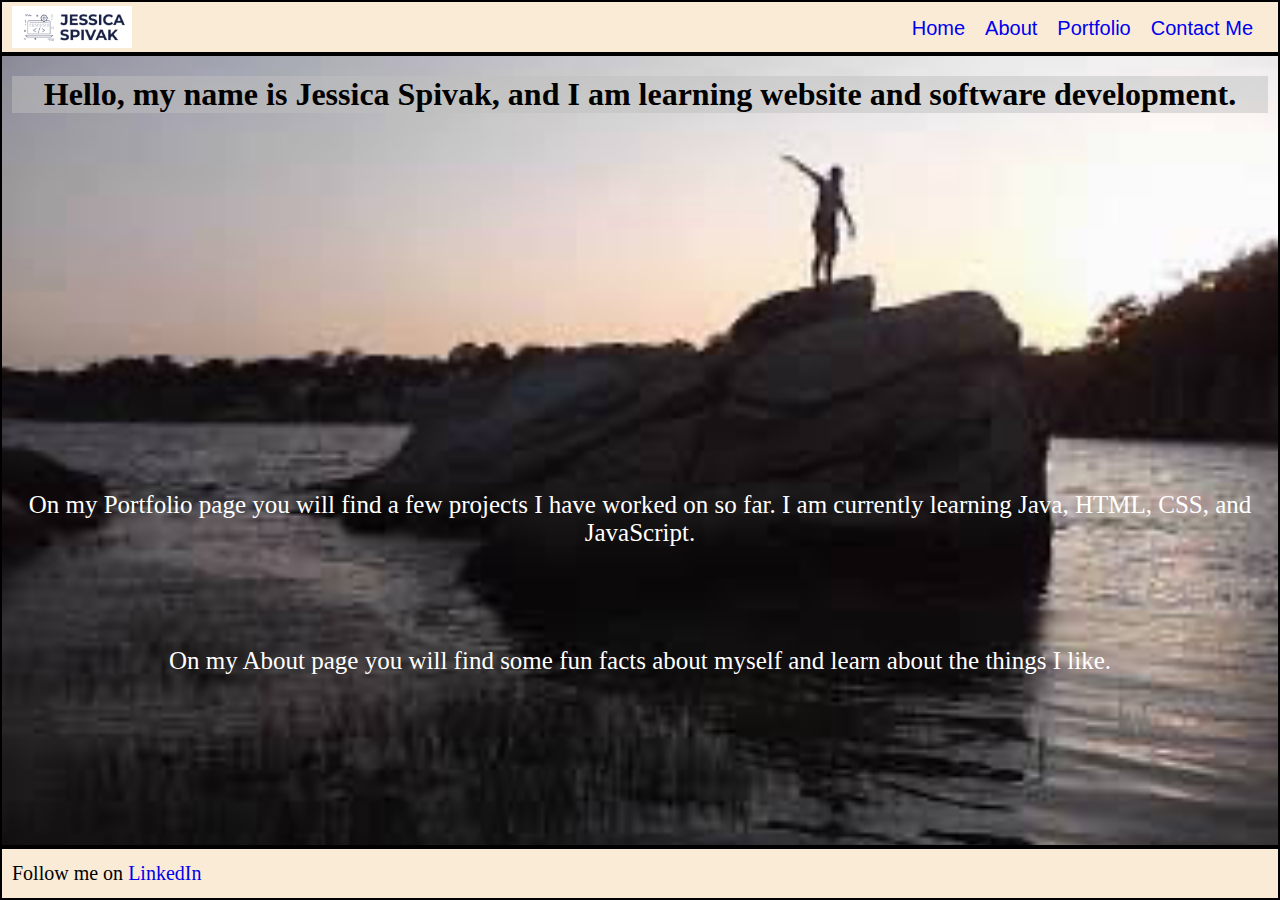
<file: index.html>
<!DOCTYPE html>
<html lang="en">
<head>
    <meta charset="UTF-8">
    <meta http-equiv="X-UA-Compatible" content="IE=edge">
    <meta name="viewport" content="width=device-width, initial-scale=1.0">
    <link rel="stylesheet" href="style.css">
    <title>Jessica's Website</title>
</head>
<body>
    <header>
        <div class="box-logo">
            <img src="logo.png" width="120px">
        </div>
        <nav>
            <ul>
                <li><a href="index.html">Home</a></li>
                <li><a href="about.html">About</a></li>
                <li><a href="portfolio.html">Portfolio</a></li>
                <li><a href="contactMe.html">Contact Me</a></li>
            </ul>            
        </nav>       
    </header>
    <main class="pictureBackground">
        <div class="hello">
            <h1>Hello, my name is Jessica Spivak, and I am learning website and software development.</h1>
        </div>
        <p>
            On my Portfolio page you will find a few projects I have worked on so far. I am currently learning 
            Java, HTML, CSS, and JavaScript.
        </p>
        <p class="secondSentence">
            On my About page you will find some fun facts about myself and learn about the things I like.
        </p>
    </main>
    <footer>
        <p> 
            Follow me on<a href="https://www.linkedin.com/in/jessica-spivak" target="_blank">LinkedIn</a>
        </p>
    </footer>
</body>
</html>
</file>
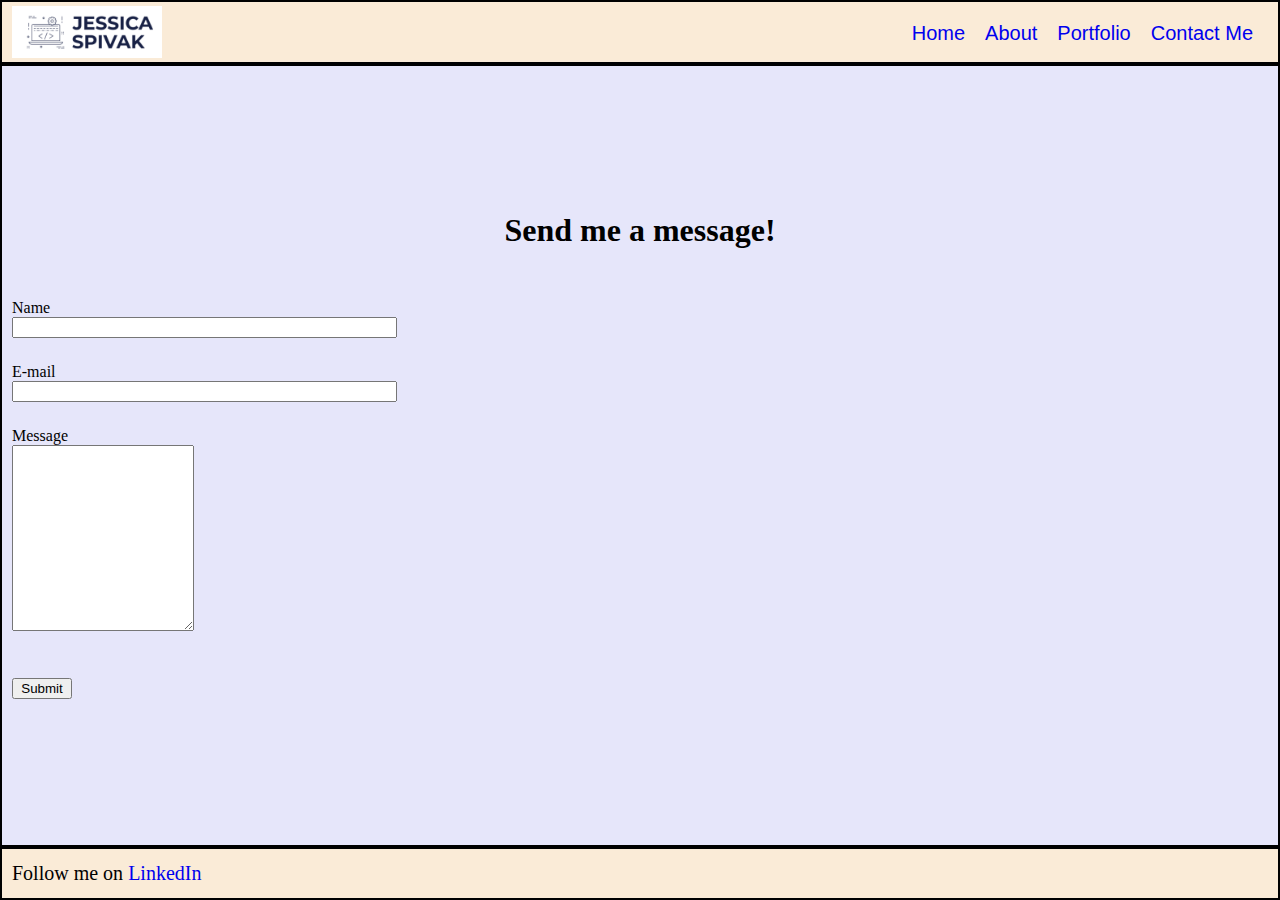
<file: contactMe.html>
<!DOCTYPE html>
<html lang="en">
<head>
    <meta charset="UTF-8">
    <meta http-equiv="X-UA-Compatible" content="IE=edge">
    <meta name="viewport" content="width=device-width, initial-scale=1.0">
    <link rel="stylesheet" href="style.css">
    <title>Contact Me</title>
</head>
<body>
    <header>
        <div class="box-logo">
            <img src="logo.png" width="150px">
        </div>
        <nav>
            <ul>
                <li><a href="index.html">Home</a></li>
                <li><a href="about.html">About</a></li>
                <li><a href="portfolio.html">Portfolio</a></li>
                <li><a href="contactMe.html">Contact Me</a></li>
            </ul>            
        </nav>       
    </header>
    <main>
        <h1 class="contactMe">Send me a message!</h1>
        <form id="form">
            <label for="text">Name</label>
            <input type="text" value="">
            <label for="email">E-mail</label>
            <input type="email">
            <label for="message">Message</label>
            <!-- <textarea class="textArea" id="message" name="message" rows="8" cols="80"></textarea> -->
            <div id="cct_embed_counts">
                <textarea id="cct_embed_input_text" rows="12"></textarea>
                <div id="cct_embed_result"></div>
                <div id="cct_powered_by"><a href="https://charactercounttool.com"></a></div>
                <script type="text/javascript" src="https://charactercounttool.com/cct_embed.min.js"></script>
                </div>
            <button id="submit" type="submit">Submit</button>
         </form>
    </main>
    <footer>
        <p>
            Follow me on<a href="https://www.linkedin.com/in/jessica-spivak" target="_blank">LinkedIn</a>
        </p>
    </footer>
    <script src="main.js"></script>
</body>
</html>
</file>
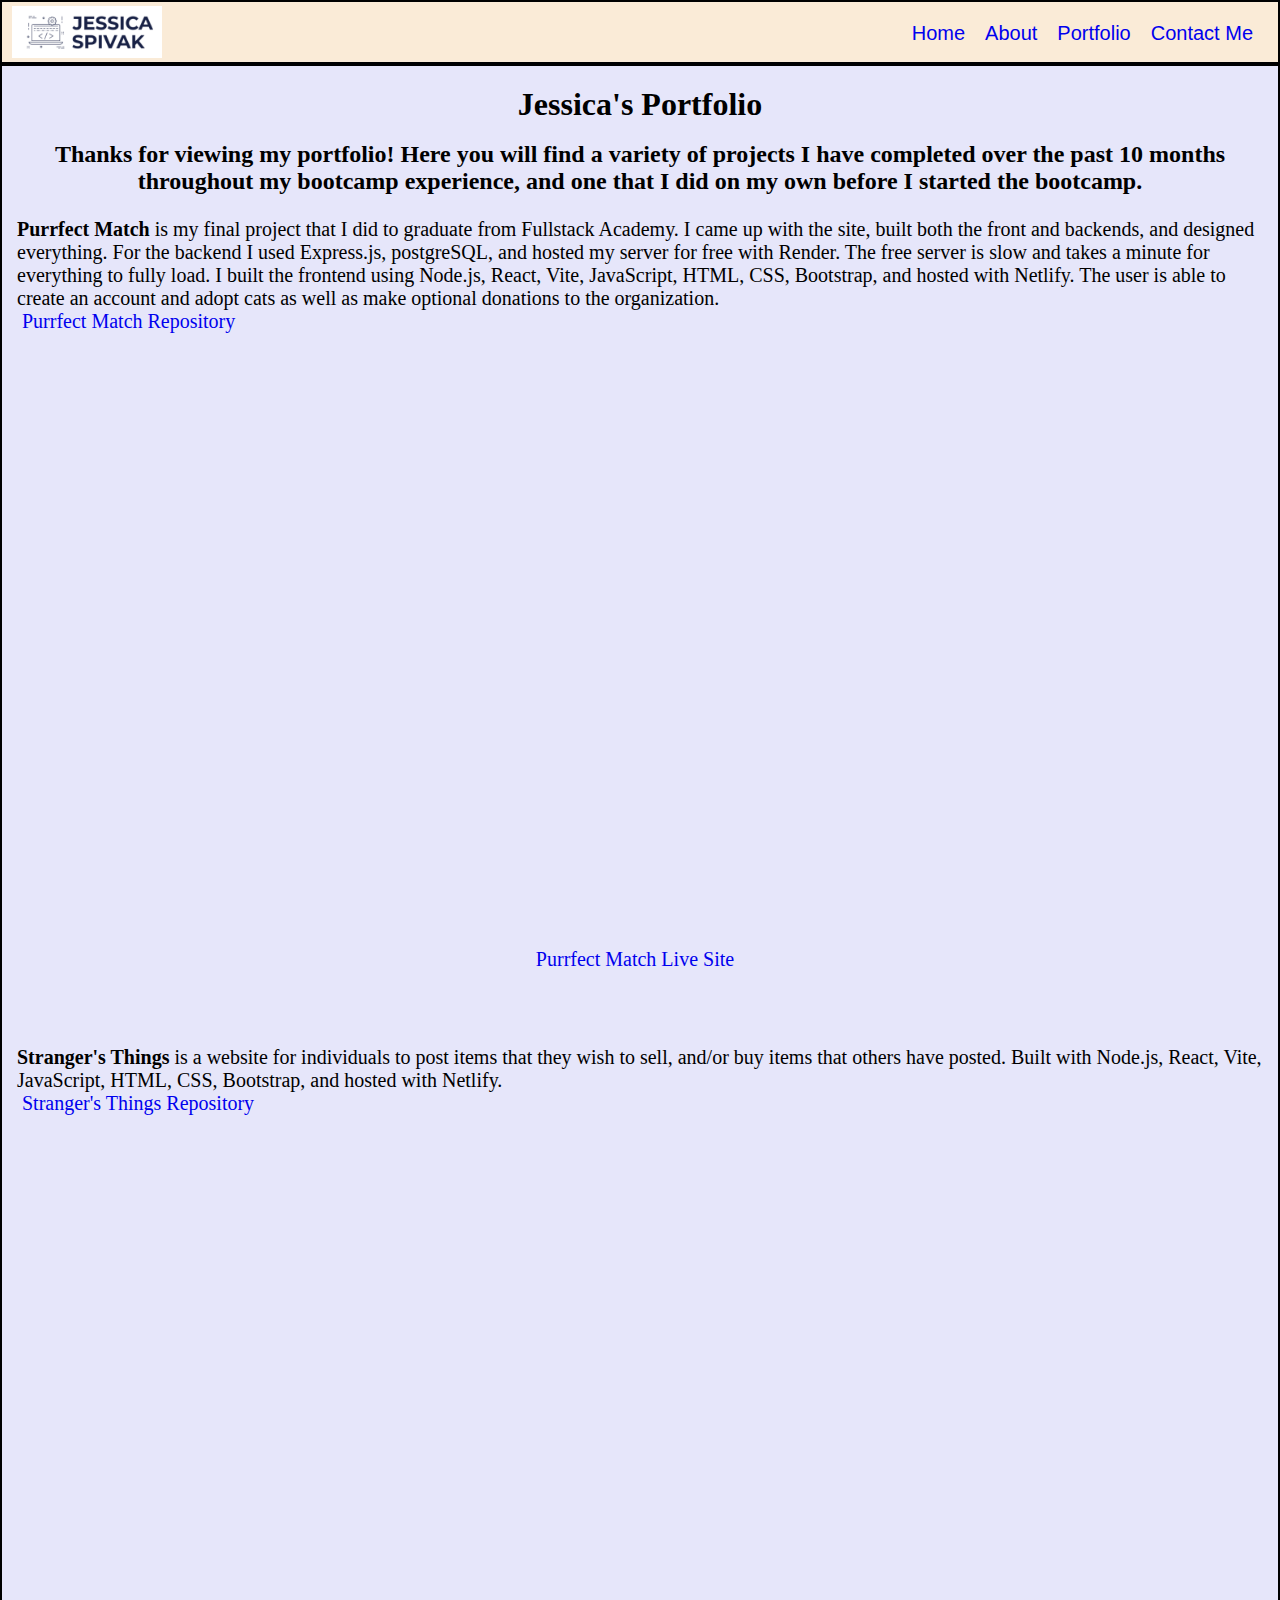
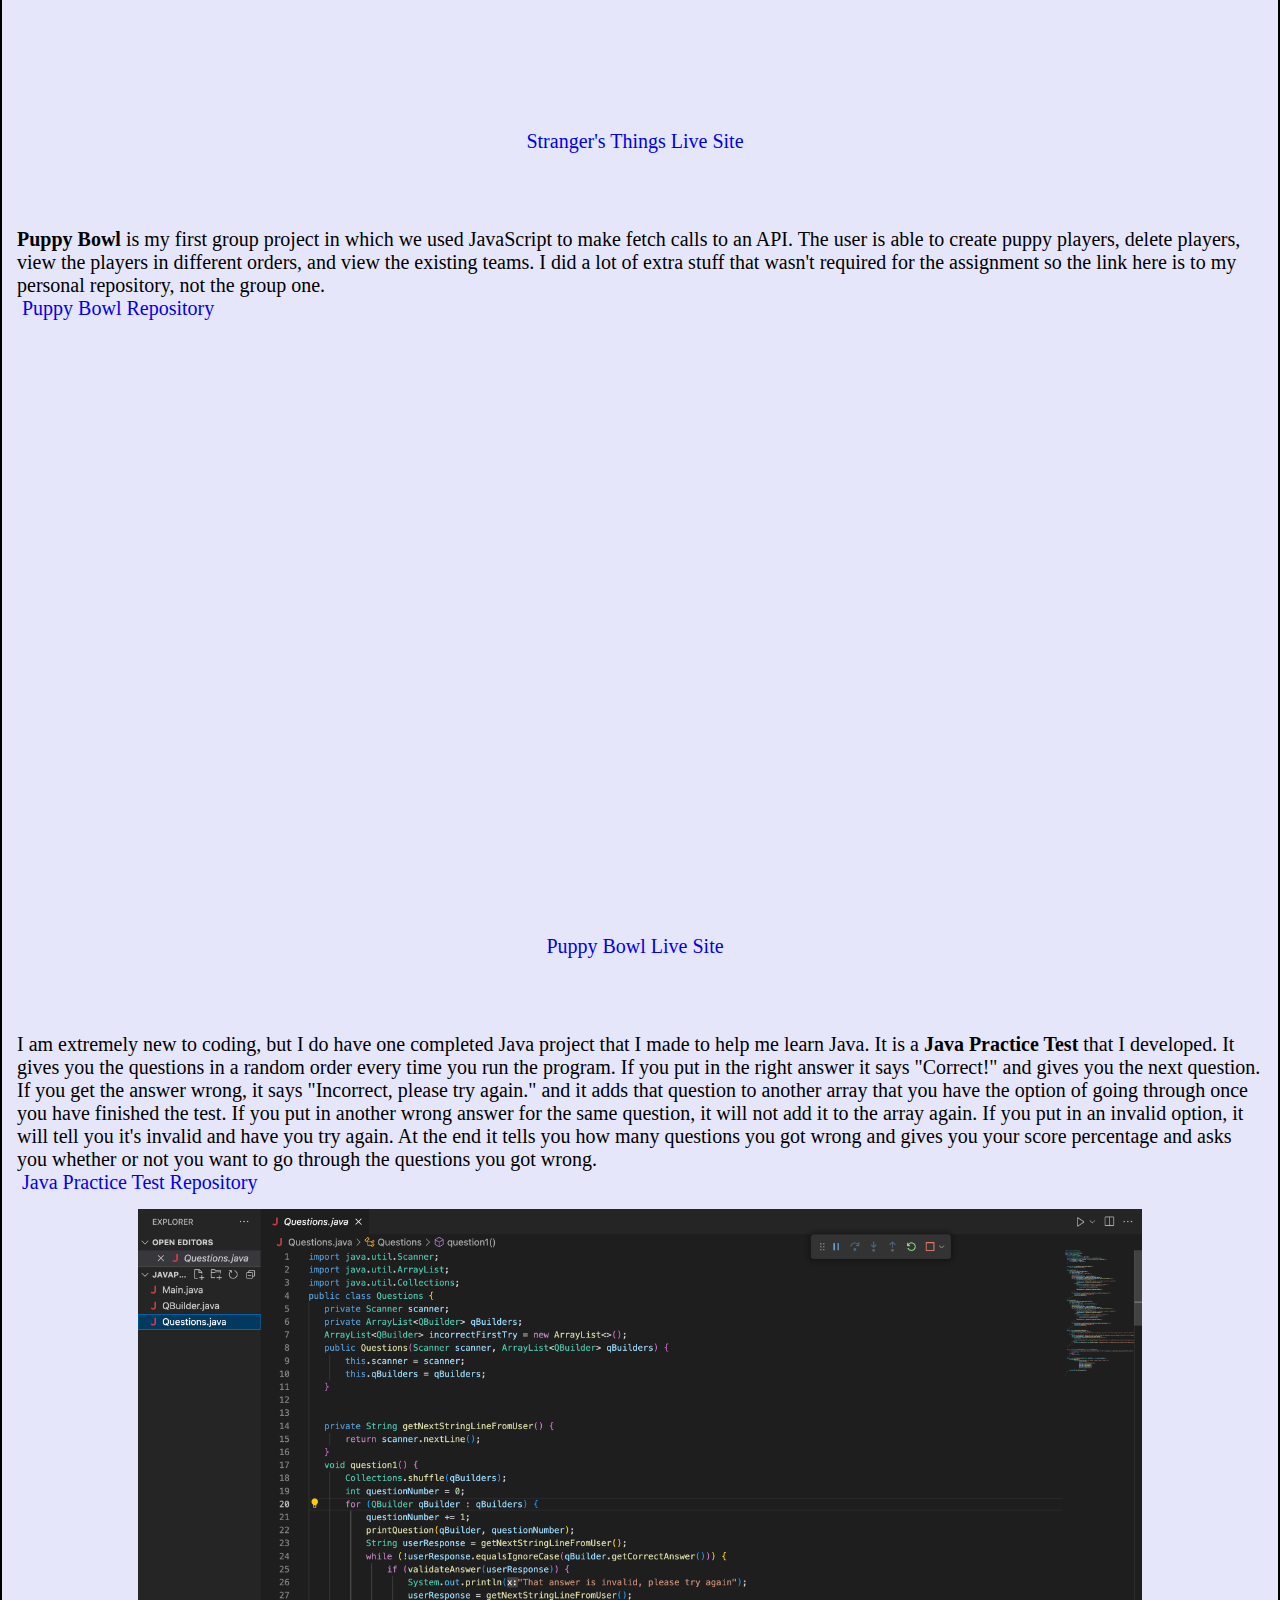
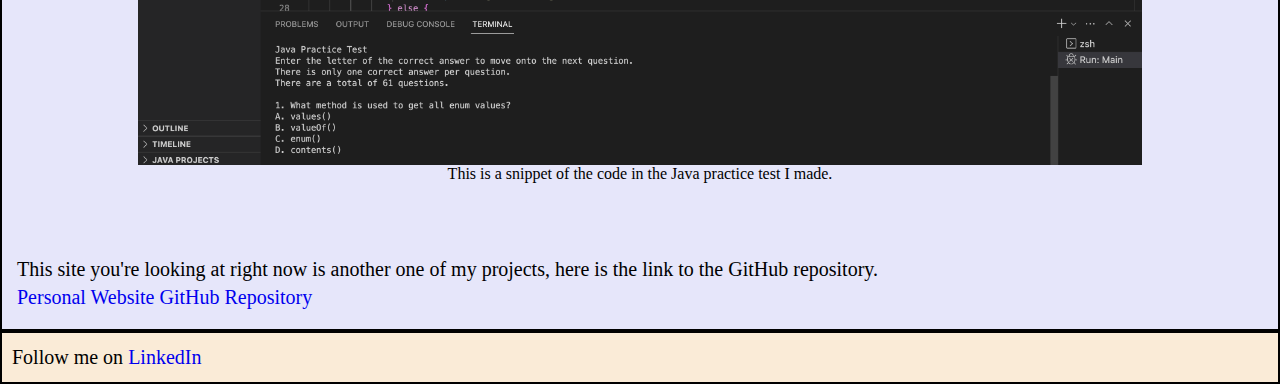
<file: portfolio.html>
<!DOCTYPE html>
<html lang="en">
<head>
    <meta charset="UTF-8">
    <meta http-equiv="X-UA-Compatible" content="IE=edge">
    <meta name="viewport" content="width=device-width, initial-scale=1.0">
    <link rel="stylesheet" href="style.css">
    <title>Portfolio</title>
</head>
<body>
    <header>
        <div class="box-logo">
            <img src="logo.png" width="150px">
        </div>
        <nav>
            <ul>
                <li><a href="index.html">Home</a></li>
                <li><a href="about.html">About</a></li>
                <li><a href="portfolio.html">Portfolio</a></li>
                <li><a href="contactMe.html">Contact Me</a></li>
            </ul>            
        </nav>       
    </header>
    <main>
        <h1>Jessica's Portfolio</h1>
        <br>
        <h2>
            Thanks for viewing my portfolio! Here you will find a variety of projects I have completed over the past 10 months throughout my bootcamp experience, 
            and one that I did on my own before I started the bootcamp.
        </h2>
        <br>
        <p class="portfolioParagraphs">
            <b>Purrfect Match</b> is my final project that I did to graduate from Fullstack Academy. I came up with the site,
            built both the front and backends, and designed everything. For the backend I used Express.js, postgreSQL, 
            and hosted my server for free with Render. The free server is slow and takes a minute for everything to 
            fully load. I built the frontend using Node.js, React, Vite, JavaScript, HTML, CSS, Bootstrap, and hosted with Netlify.
            The user is able to create an account and adopt cats as well as make optional donations to the organization. 
            <br>
            <a href="https://github.com/CapstoneStoreProject" target="_blank">Purrfect Match Repository</a>
        </p>
        <figure>
            <embed src="https://harmonious-panda-8b4205.netlify.app" >
            <figcaption>
                <a href="https://harmonious-panda-8b4205.netlify.app" target="_blank">Purrfect Match Live Site</a>
            </figcaption>
        </figure>
        <p class="portfolioParagraphs">
            <b>Stranger's Things</b> is a website for individuals to post items that they wish to sell, and/or buy items that others have posted.
            Built with Node.js, React, Vite, JavaScript, HTML, CSS, Bootstrap, and hosted with Netlify.
            <br>
            <a href="https://github.com/strangers-things-messaging" target="_blank">Stranger's Things Repository</a>
        </p>
        <figure>
            <embed src="https://dynamic-bubblegum-6697f0.netlify.app/">
            <figcaption>
                <a href="https://dynamic-bubblegum-6697f0.netlify.app/" target="_blank">Stranger's Things Live Site</a>
            </figcaption>
        </figure>
        <p class="portfolioParagraphs">
            <b>Puppy Bowl</b> is my first group project in which we used JavaScript to make fetch calls to an API. 
            The user is able to create puppy players, delete players, view the players in different orders, and view the existing teams.
            I did a lot of extra stuff that wasn't required for the assignment so the link here is to my personal repository, not the group one.
            <br>
            <a href="https://github.com/jess-s55/PuppyBowlProject" target="_blank">Puppy Bowl Repository</a>
        </p>
        <figure>
            <embed src="https://visionary-praline-de1c0a.netlify.app/">
            <figcaption>
                <a href="https://visionary-praline-de1c0a.netlify.app/" target="_blank">Puppy Bowl Live Site</a>
            </figcaption>
        </figure>
        <p class="portfolioParagraphs">
            I am extremely new to coding, but I do have one completed Java project that I made to help me learn Java.
            It is a <b>Java Practice Test</b> that I developed. It gives you the questions in a random order
            every time you run the program. If you put in the right answer it says "Correct!" and 
            gives you the next question. If you get the answer wrong, it says "Incorrect, please try
            again." and it adds that question to another array that you have the option of going through 
            once you have finished the test. If you put in another wrong answer for the same question, it 
            will not add it to the array again. If you put in an invalid option, it will tell you it's invalid 
            and have you try again. At the end it tells you how many questions you got wrong and gives 
            you your score percentage and asks you whether or not you want to go through the questions you got wrong.
            <br>
            <a href="https://github.com/jess-s55/JavaTest" target="_blank">Java Practice Test Repository</a>
        </p>
       
        <figure>
            <img class="codepic" src="javaCode.png" width="80%">
            <figcaption>
                This is a snippet of the code in the Java practice test I made.
            </figcaption>
        </figure>
        <p class="portfolioParagraphs">
            This site you're looking at right now is another one of my projects, here is the link to the GitHub 
            repository. 
        </p>
        <!-- insert capstone project and have the video demo play on the screen -->
        <p>
            <a href="https://github.com/Jessica-Spivak-Personal-Website/personal-website" target="_blank">Personal Website GitHub Repository</a>
        </p>

    </main> 
    <footer>
        <p>
            Follow me on<a href="https://www.linkedin.com/in/jessica-spivak" target="_blank">LinkedIn</a>
        </p>
    </footer>
</body>
</html>
</file>
<file: style.css>
* {
    margin: 0;
}

body {
    display: flex;
    flex-direction: column;
    height: 100vh;
    background-color: antiquewhite;
}

a {
    margin-right: 10px;
    font-size: 20px;
    padding: 5px;
    text-decoration: none;
}

a:hover {
    font-size: x-large;
    background-color:lightblue;
}

h1 {
    display: flex;
    text-align: center;
    flex-direction: column;
}

h2 {
    display: flex;
    text-align: center;
    flex-direction: column;
}

p {
    font-size: 20px;
} 

header {
    display: flex;
    background-color: antiquewhite;
    padding-top: 4px !important;
    padding-bottom: 0px;
    padding-left: 10px;
    padding-right: 10px;
    border: 2px black solid;
    justify-content: space-between;
    flex-direction: row;
    align-items: center;
    flex-wrap: wrap;
}

nav ul {
    display: flex;
    list-style-type: none;
    text-align: right;
    flex-wrap: wrap;
    font-family: Arial, Helvetica, sans-serif;
}

li {
    font-size: 18px;
}

main {
    display: flex;
    flex-direction: column;
    flex: 1;
    background-color:lavender;
    padding: 20px 10px 20px 10px;
    border: 2px black solid;
    justify-content: center;
    position: relative;
}

footer {
    background-color: antiquewhite;
    padding-top: 13px;
    padding-bottom: 13px;
    padding-left: 10px;
    padding-right: 10px;
    border: 2px black solid;
}


/* HOME PAGE */
.pictureBackground {
    /* idk if I will keep this pic or change it. It's poor quality but I love this pic of myself*/
    display: flex;
    flex-direction: column;
    background-image: url("ocean.jpg");
    background-color: #cccccc;
    background-position: center; 
    background-repeat: no-repeat; 
    background-size: cover;
    justify-content: space-between;
}

.hello {
    flex: 1;
    
}

.hello h1 {
    background-color: rgba(191, 191, 191, 0.5);
}

.pictureBackground p {
    text-align: center;
    font-size: 25px;
    color: white;
    margin-top: 100px;
}

p.secondSentence {
    margin-bottom: 150px;
}


/* about page */
.about {
    /* display: flex; */
    /* flex-direction: column; */
    padding-top: 12px;
}


/* PORTFOLIO PAGE */
@media (max-width:700px){
    .codepic {
        width: 100%;
    }
    .main {
        width: 100%;
    }  
}

figure {
    display: flex;
    flex-direction: column;
    align-items: center;
    padding-top: 10px;
    padding-bottom: 70px;
}

.portfolioParagraphs {
    margin: 5px;
}

/* CONTACT ME PAGE */
@media (max-width:700px){
    .textArea{
        width: 100%;
    }
}

form { 
    display: flex;
    flex-direction: column;
} 

button {
    width: 60px;
    margin-top: 20px;
}

input {
    width: 30%;
    min-width: 300px;
    margin-bottom: 25px;
}

.contactMe {
    padding-bottom: 50px;
}

embed {
    width: 80%;
    margin: 0 auto;
    height: 600px;
}
</file>
